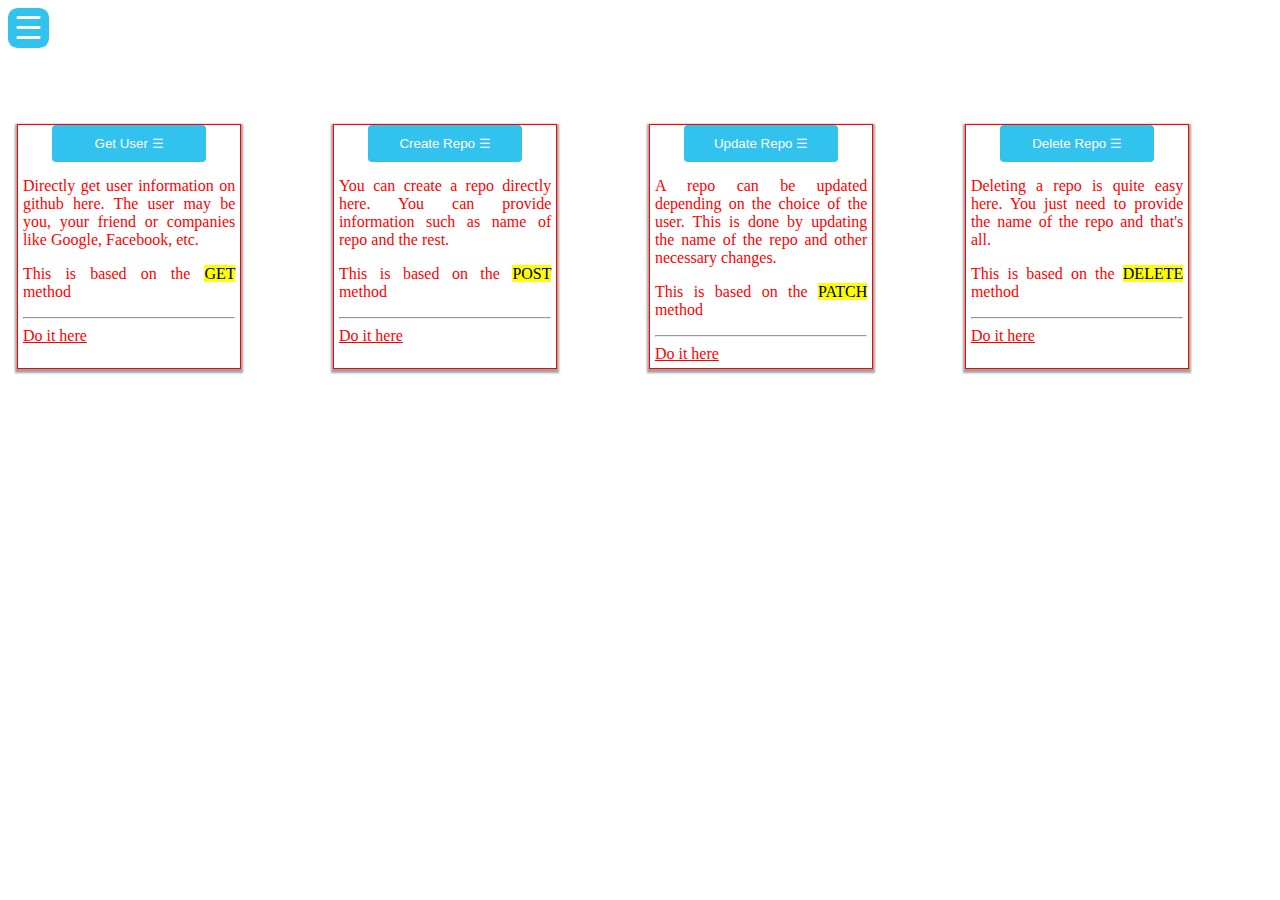
<file: index.html>
<!DOCTYPE html>
<html lang="en">
<head>
	<title></title>
	<meta charset="utf-8">
	<meta name="viewport" content="width=device-width, initial-scale=1">
	<link rel="stylesheet" type="text/css" href="css/style.css">
	<link rel="stylesheet" type="text/css" media="screen and (max-width:500px)" href="css/small-screen.css">
</head>
<body>
	<div class="info">
		<button id="usage">&#x2630;</button>
		<div id="usageContent">
			Please note that to use this platform, you must have gotten your authentication key.
			The instructions are listed below:
			<ol class="list-con">
				<li>Visit github>>settings>>developer</li>
				<li>Click on personal access tokens</li>
				<li>Click on generate a new token</li>
				<li>After generating the new token, you will have to select the services or resources you
					would want to get information about. Make sure to select users, gist, repo, etc. And in 
					fact, select all if you want.
				</li>
				<li>When you are done selecting options, click on generate token.</li>
				<li>Now copy and save the generated token because that it what we must use.</li>
			</ol>
		</div>
	</div>
	<div class="container">
		<div>
			<h1><button id="forGet">Get User &#x2630;</button></h1>
			<div class="content" id="get">
				Directly get user information on github here. The user may be you, your friend or companies like Google, Facebook, etc.			
				<p>This is based on the <mark>GET</mark> method</p>
				<hr>
				<a href="pages/get.html">Do it here</a>
			</div>
		</div>
		<div>
			<h1><button id="forCreate">Create Repo &#x2630;</button></h1>
			<div class="content" id="create">
				You can create a repo directly here. You can provide information such as name of repo and the rest.
				<p>This is based on the <mark>POST</mark> method</p>
				<hr>
				<a href="pages/post.html">Do it here</a>
			</div>
		</div>
		<div>
			<h1><button id="forUpdate">Update Repo &#x2630;</button></h1>
			<div class="content" id="update">
				A repo can be updated depending on the choice of the user. This is done by updating the name of the repo and other necessary changes.
				<p>This is based on the <mark>PATCH</mark> method</p>
				<hr>
				<a href="pages/update.html">Do it here</a>
			</div>
		</div>
		<div >
			<h1><button id="forDelete">Delete Repo &#x2630;</button></h1>
			<div class="content" id="delete">
				Deleting a repo is quite easy here. You just need to provide the name of the repo and that's all.
				<p>This is based on the <mark>DELETE</mark> method</p>
				<hr>
				<a href="pages/delete.html">Do it here</a>
			</div>
		</div>
	</div>
	<script src="scripts/scripts.js"></script>
</body>
</html>
</file>
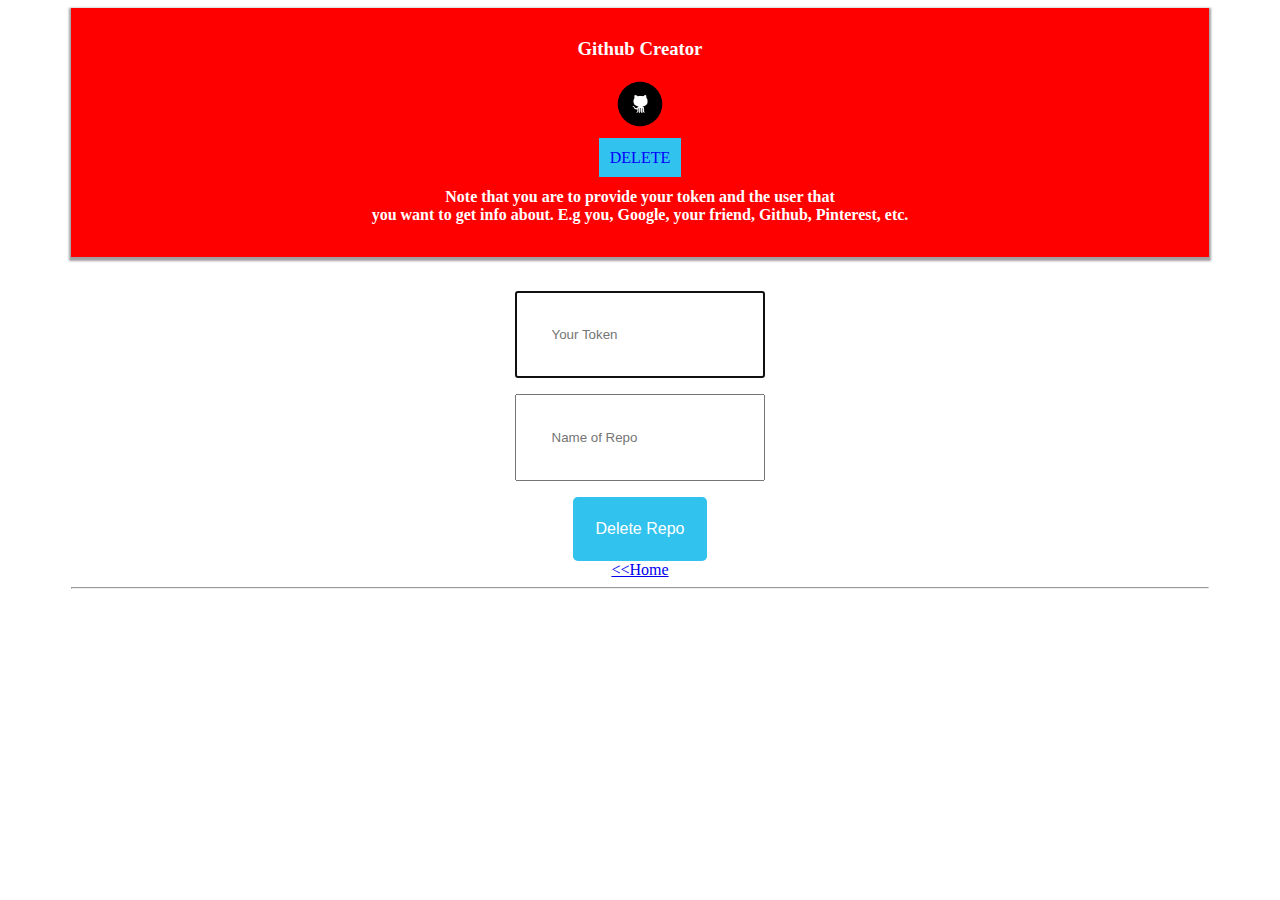
<file: pages/delete.html>
<!DOCTYPE html>
<html lang="eng">
<head>
    <title>DELETE Method</title>
    <meta charset="utf-8">
    <meta name="viewport" content="width=device-width, initial-scale=1">
    <link rel="stylesheet" type="text/css" href="../css/post.css">
</head>
<body>
    <div class="container">
            <div class="note">
                <h3>Github Creator</h3><img src="../images/github.png" alt="github icon" title="github icon" height="50" width="50">
                <br><p><srtong><span class="method">DELETE</span></srtong><br>
                <h4>Note that you are to provide your token and the user that<br>
                    you want to get info about. E.g you, Google, your friend, Github, Pinterest, etc.
                </h4>
            </div>
            <div>
                <form>
                        <input type="password"  id="token" autofocus  placeholder="Your Token" required>
                        <p></p>
                        <input type="text"  placeholder="Name of Repo" id="repoName" required>
                        <p></p>
                        <input id="delBtn" type="submit" value="Delete Repo">
                </form>
                
            </div>
            <div>
                <a href="../index.html">
                    &lt;&lt;Home
                </a>
            </div>
                
                
            
            <!--    RESULT DIV RESULT DIV   -->
            <hr>
            <center>
                <img src="../images/loading.gif" title="ajax loader" alt="loading icon" id="load">
            </center>
            <div id="successDiv">
                <p id="success">Sucessful! Visit your github page and you won't see repo again.</p>
            </div>
            <div id="failDiv">
                <p id="fail">Failed to Delete repo. Please check internet connection or try again</p>
            </div>
            <div id="unauthorised">
                <p id="unauth">Unauthorized authentication token. Please get your authentication token or access token on github</p>
            </div>
    </div>   
    <script src="../scripts/delete.js"></script>
</body>
</html>
</file>
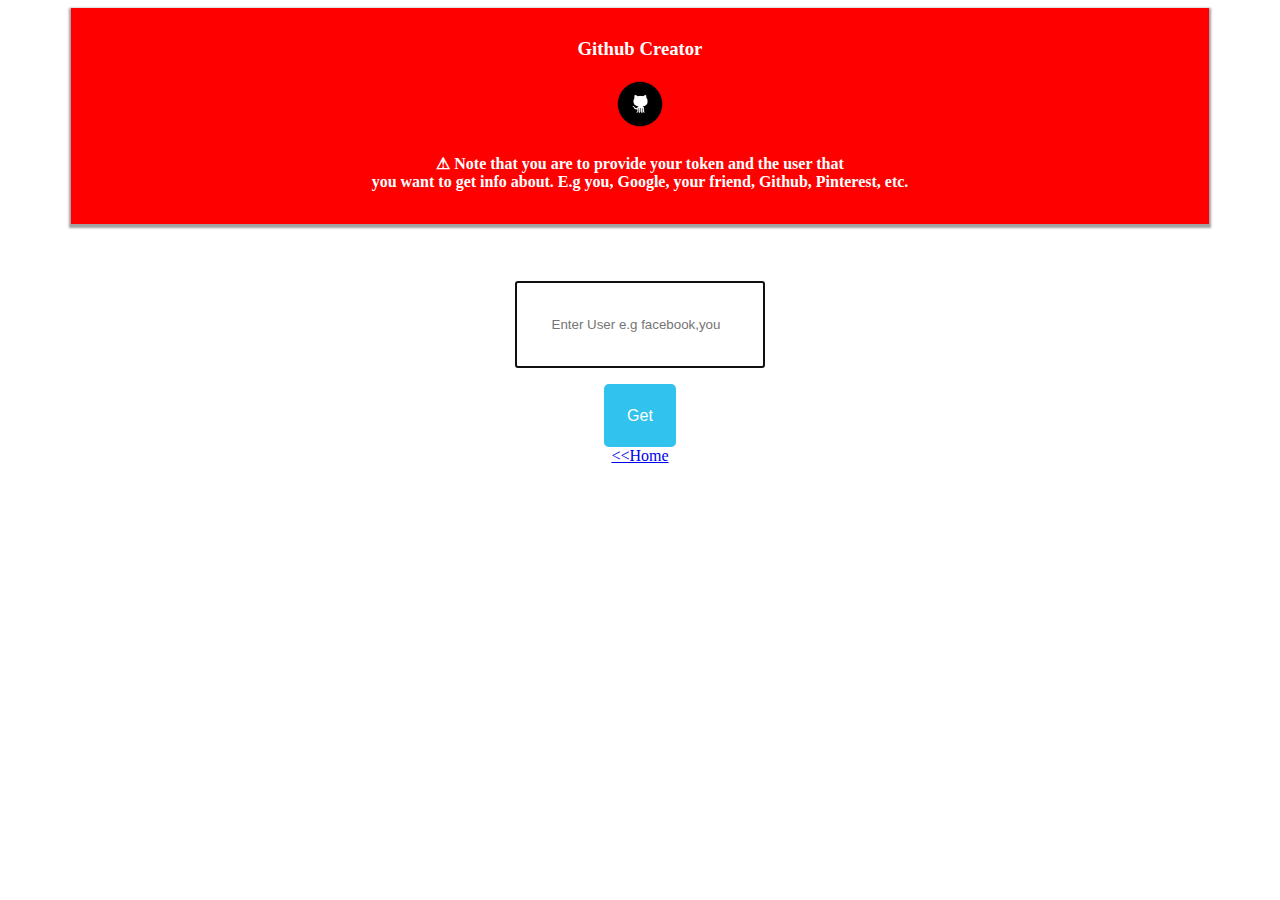
<file: pages/get.html>
<!DOCTYPE html>
<html lang="eng">
<head>
    <title>Get Method</title>
    <meta charset="utf-8">
    <meta name="viewport" content="width=device-width, initial-scale=1">
    <link rel="stylesheet" type="text/css" href="../css/get.css">
</head>
<body>
    <div class="container">
        <div class="note">
            <h3>Github Creator</h3><img src="../images/github.png" alt="github icon" title="github icon" height="50" width="50">
            <h4>&#9888; Note that you are to provide your token and the user that<br>
                you want to get info about. E.g you, Google, your friend, Github, Pinterest, etc.
            </h4>
        </div>
        <div>
            <form>
                    <input type="text"  placeholder="Enter User e.g facebook,you" id="user" autofocus required>
                    <p></p>
                    <input id="getBtn" type="submit" value="Get">
            </form>    
        </div>
        <div style="display:block" class="former-last-child">
            <a href="../index.html">
                &lt;&lt;Home
            </a>
        </div>
                 
        <!--    RESULT DIV RESULT DIV   -->

        <div>
            <center>
                <img src="../images/loading.gif" title="ajax loader" alt="loading icon" id="load">
            </center>
            <div id="result"> 
                <img id="image" height="100" width="100">  
                <div class="grid-div">
                    <div>
                        <div class="name"></div>
                        <div class="biography"></div>
                        <div class="repos"></div>
                    </div> 
                    <div>
                         <div class="location"></div>
                         <div class="url"></div>
                         <div class="started"></div>
                    </div>
               </div>
            </div>
        
            <div id="error"></div>
        </div>
    </div>
    <script src="../scripts/get.js"></script>
</body>
</html>
</file>
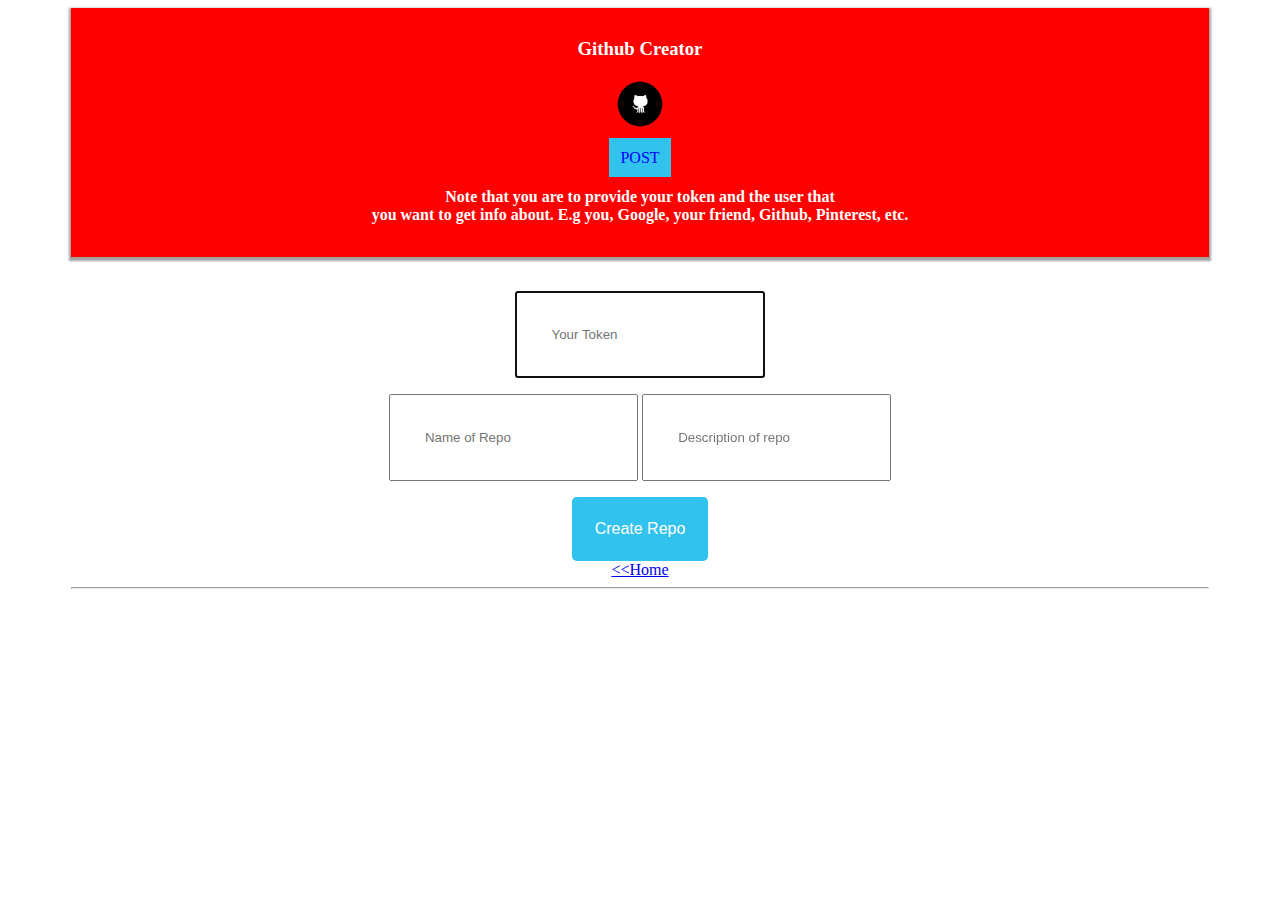
<file: pages/post.html>
<!DOCTYPE html>
<html lang="eng">
<head>
    <title>POST Method</title>
    <meta charset="utf-8">
    <meta name="viewport" content="width=device-width, initial-scale=1">
    <link rel="stylesheet" type="text/css" href="../css/post.css">
</head>
<body>
    <div class="container">
            <div class="note">
                <h3>Github Creator</h3><img src="../images/github.png" alt="github icon" title="github icon" height="50" width="50">
                <br><p><srtong><span class="method">POST</span></srtong><br>
                <h4>Note that you are to provide your token and the user that<br>
                    you want to get info about. E.g you, Google, your friend, Github, Pinterest, etc.
                </h4>
            </div>
            <div>
                <form>
                        <input type="password"  id="token" autofocus  placeholder="Your Token" required>
                        <p></p>
                        <input type="text"  placeholder="Name of Repo" id="repoName" required>
                        <input type="text"  placeholder="Description of repo" id="desc" required>
                        <p></p>
                        <input id="pstBtn" type="submit" value="Create Repo">
                </form>
                
            </div>
            <div>
                <a href="../index.html">
                    &lt;&lt;Home
                </a>
            </div>
                
                
            
            <!--    RESULT DIV RESULT DIV   -->
            <hr>
            <center>
                <img src="../images/loading.gif" title="ajax loader" alt="loading icon" id="load">
            </center>
            <div id="successDiv">
                <p id="success">Sucessful! Visit your github page to see the new Repo</p>
            </div>
            <div id="failDiv">
                <p id="fail">Failed to Create. Please check internet connection or try again</p>
            </div>
            <div id="unauthorised">
                <p id="unauth">Unauthorized authentication token. Please get your authentication token or access token on github</p>
            </div>
    </div>   
    <script src="../scripts/post.js"></script>
</body>
</html>
</file>
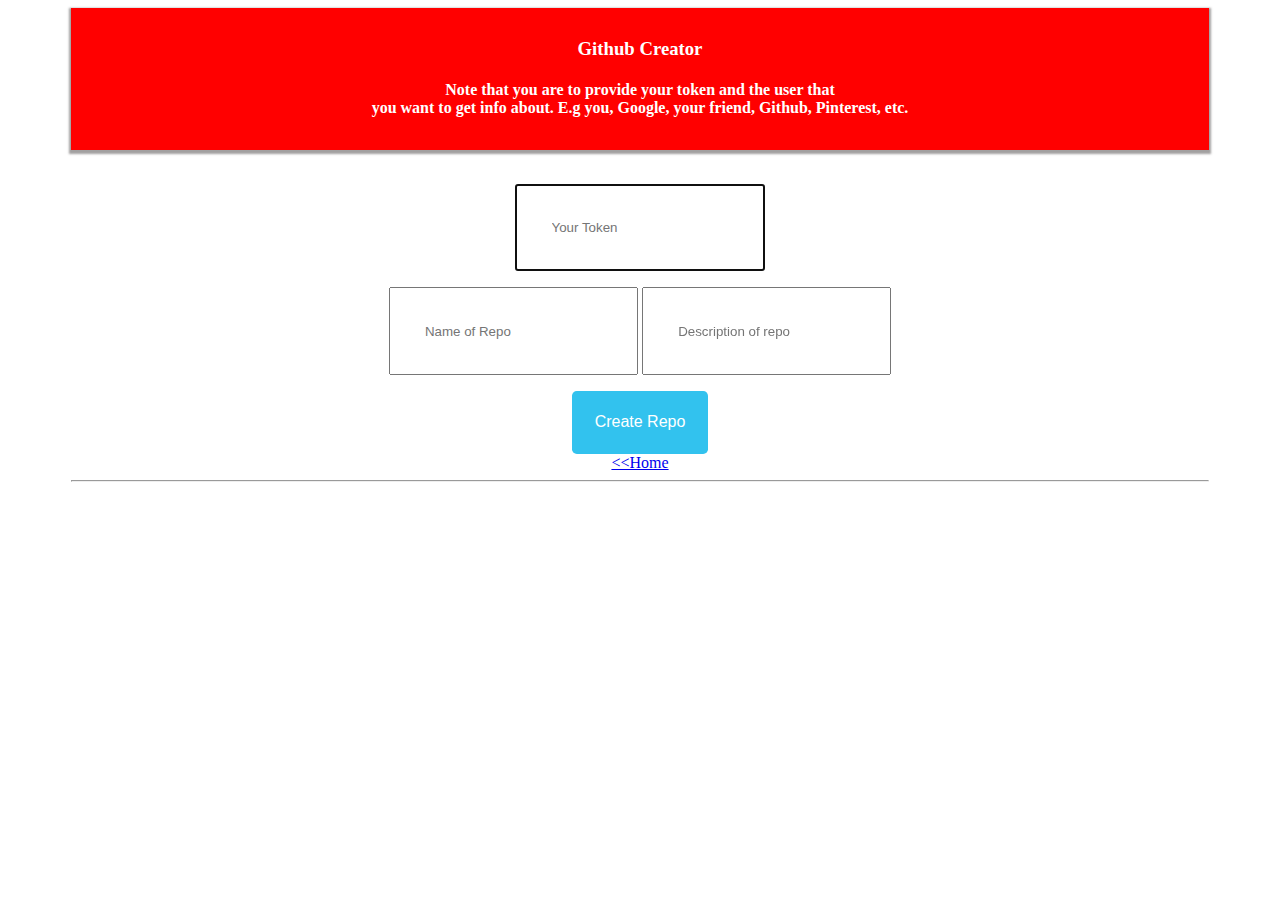
<file: pages/update.html>
<!DOCTYPE html>
<html lang="eng">
<head>
    <title>POST Method</title>
    <meta charset="utf-8">
    <meta name="viewport" content="width=device-width, initial-scale=1">
    <link rel="stylesheet" type="text/css" href="../css/post.css">
</head>
<body>
    <div class="container">
            <div class="note">
                <h3>Github Creator</h3>
                <h4>Note that you are to provide your token and the user that<br>
                    you want to get info about. E.g you, Google, your friend, Github, Pinterest, etc.
                </h4>
            </div>
            <div>
                <form>
                        <input type="password"  id="token" autofocus  placeholder="Your Token" required>
                        <p></p>
                        <input type="text"  placeholder="Name of Repo" id="repoName" required>
                        <input type="text"  placeholder="Description of repo" id="desc" required>
                        <p></p>
                        <input id="pstBtn" type="submit" value="Create Repo">
                </form>
                
            </div>
            <div>
                <a href="../index.html">
                    &lt;&lt;Home
                </a>
            </div>
                
                
            
            <!--    RESULT DIV RESULT DIV   -->
            <hr>
            <center>
                <img src="../images/loading.gif" title="ajax loader" alt="loading icon" id="load">
            </center>
            <div id="successDiv">
                <p id="success">Sucessful! Visit your github page to see the updated Repo</p>
            </div>
            <div id="failDiv">
                <p id="fail">Failed to Create. Please check internet connection or try again</p>
            </div>
            <div id="unauthorised">
                <p id="unauth">Unauthorized authentication token. Please get your authentication token or access token on github</p>
            </div>
    </div>   
    <script src="../scripts/update.js"></script>
</body>
</html>
</file>
<file: css/style.css>
body{
    height:100%;
}
.container{
    display:grid;
    grid-template-columns: 1fr 1fr 1fr 1fr;
    color:rgb(50, 194, 238);
    overflow:hidden;
    margin: 5% 0 0 0;
}

.container > div{
    width: 70%;
    margin: 3%;
    border: thin solid red;
    box-shadow: 0 2px 2px 2px  rgba(95, 92, 92, 0.582);
}
.container > div > div{
    padding:2%;
    text-align:justify;
    color:red;
    box-sizing: border-box;
    margin:0;
    width:100%;
}

h1{
    margin:0;
    display:flex;
    justify-content: center;
}
h1 button{
    background-color:rgb(50, 194, 238);
    padding: 5%;
    border-radius:0.3em;
    color:white;
    border:none;
    cursor:pointer;
    width:70%;
    margin-bottom: 5%;
    outline-color: tomato;
}



div a{
    color:red;
}

.bold{
    font-weight:bolder;
}

#usage{
    background-color:rgb(50, 194, 238);
    color:white;
    border:none;
    font-size:200%;
    border-radius:0.3em;
    cursor: pointer;
    outline-color: tomato;
}
#usageContent{
    height:0px;
    width:0px;
    overflow:hidden;
    border-bottom:3px solid black;
    transition: 0.3s;
    
}


/*  FOR LIST CONTAINER  */
.info{
   color: rgb(50, 194, 238);
   width:100%;
}

ol li:hover{
    background-color: grey;
    color:white;
}
</file>
<file: css/small-screen.css>
h1 button{
   width:100%;
   margin: 0 5% 5% 5%;
   padding:5%;
}
.container{
    display:flex;
    flex-direction: column;
    align-items: center;
    justify-content: center;
    color:rgb(50, 194, 238);
    margin-top: 10%;
}

.container div{
    width: 80%;
}
.container .content{
    margin-bottom: 20px;
}

.info{
    width:100%;
    position:fixed;
    z-index:1;
    top:0px;
 }
 #usageContent{
    background-color: yellow;
    color:blue;
    border:thin solid rgb(50, 194, 238);
    margin-right: 5%;
}
ol li:hover{
    background-color:rgb(50, 194, 238);
    color:white;
}



@media screen and (min-width:400px){
    h1 button{
        width:100%;
        margin: 0 5% 5% 5%;
        padding:5%;
     }
}
</file>
<file: css/post.css>
.container{
    text-align: center;
    color:rgb(50, 194, 238);
    margin: 0 5%;
}

h3{
    text-align:center;
    word-spacing:0px;
    animation-name: my-anim;
    animation-duration: 3s;
    animation-iteration-count: infinite;
    -webkit-animation-name: my-anim;
    -webkit-animation-duration: 3s;
    -webkit-animation-timing-function: infinite;
}
@keyframes my-anim{
    0%{word-spacing: 0px}
    50%{word-spacing: 50px}
    90%{word-spacing: 30px}
}
@-webkit-keyframes my-anim{
    0%{word-spacing: 0px}
    50%{word-spacing: 50px}
    90%{word-spacing: 30px}
}




.note{
    color:white;
    background-color: red;
    padding:1%;
    margin-bottom: 3%;
    box-shadow: 0 2px 2px 2px rgba(95, 92, 92, 0.582);
}

input{
    padding:3%;
}

input[type="submit"]{
    background-color:rgb(50, 194, 238);
    color:white;
    border:none;
    font-size:100%;
    padding: 2%;
    border-radius:0.3em;
    cursor: pointer;
}

div #success{
    display: none;
    background-color: green;
    padding:3%;
    border-radius:5px;
    color:white;
}


div #fail{
    display:none;
    background-color: red;
    padding:3%;
    border-radius: 5px;
    color:white;
}

div #unauth{
    display:none;
    background-color: red;
    padding:3%;
    border-radius: 5px;
    color:white;
}

#load{
    display:none;
}

.method{
    padding:1%;
    background-color:rgb(50, 194, 238);
    color:blue;
}
</file>
<file: css/get.css>
.container{
    text-align: center;
    color:rgb(50, 194, 238);
    margin: 0  5%; 
}
.note{
    color:white;
    background-color: red;
    padding:1%;
    margin-bottom: 5%;
    box-shadow: 0 2px 2px 2px rgba(95, 92, 92, 0.582);
}
input{
    padding:3%;
}

h3{
    text-align:center;
    word-spacing:0px;
    animation-name: my-anim;
    animation-duration: 3s;
    animation-iteration-count: infinite;
    -webkit-animation-name: my-anim;
    -webkit-animation-duration: 3s;
    -webkit-animation-timing-function: infinite;
}
@keyframes my-anim{
    0%{word-spacing: 0px}
    50%{word-spacing: 50px}
    90%{word-spacing: 30px}
}
@-webkit-keyframes my-anim{
    0%{word-spacing: 0px}
    50%{word-spacing: 50px}
    90%{word-spacing: 30px}
}


input[type="submit"]{
    background-color:rgb(50, 194, 238);
    color:white;
    border:none;
    font-size:100%;
    padding: 2%;
    border-radius:0.3em;
    cursor: pointer;
}

#load{
    display:none;
}

#result{
    display:none;
}

.grid-div{
    display: grid;
    grid-template-columns: 1fr 1fr;
}
.grid-div div div:hover{
    background-color:rgb(50, 194, 238);
    color:white;
}

#image{
    display:none;
}

@media screen and (max-width: 500px){
  .grid-div{
    display: grid;
    grid-template-columns: 1fr;
    }  
}

.container .former-last-child{
    display:none;
    margin: auto;
    width:50%;
    text-align:center;
}

#error{
    display:none;
    background-color: red;
    padding:3%;
    border-radius: 5px;
    color:white;
}
</file>
